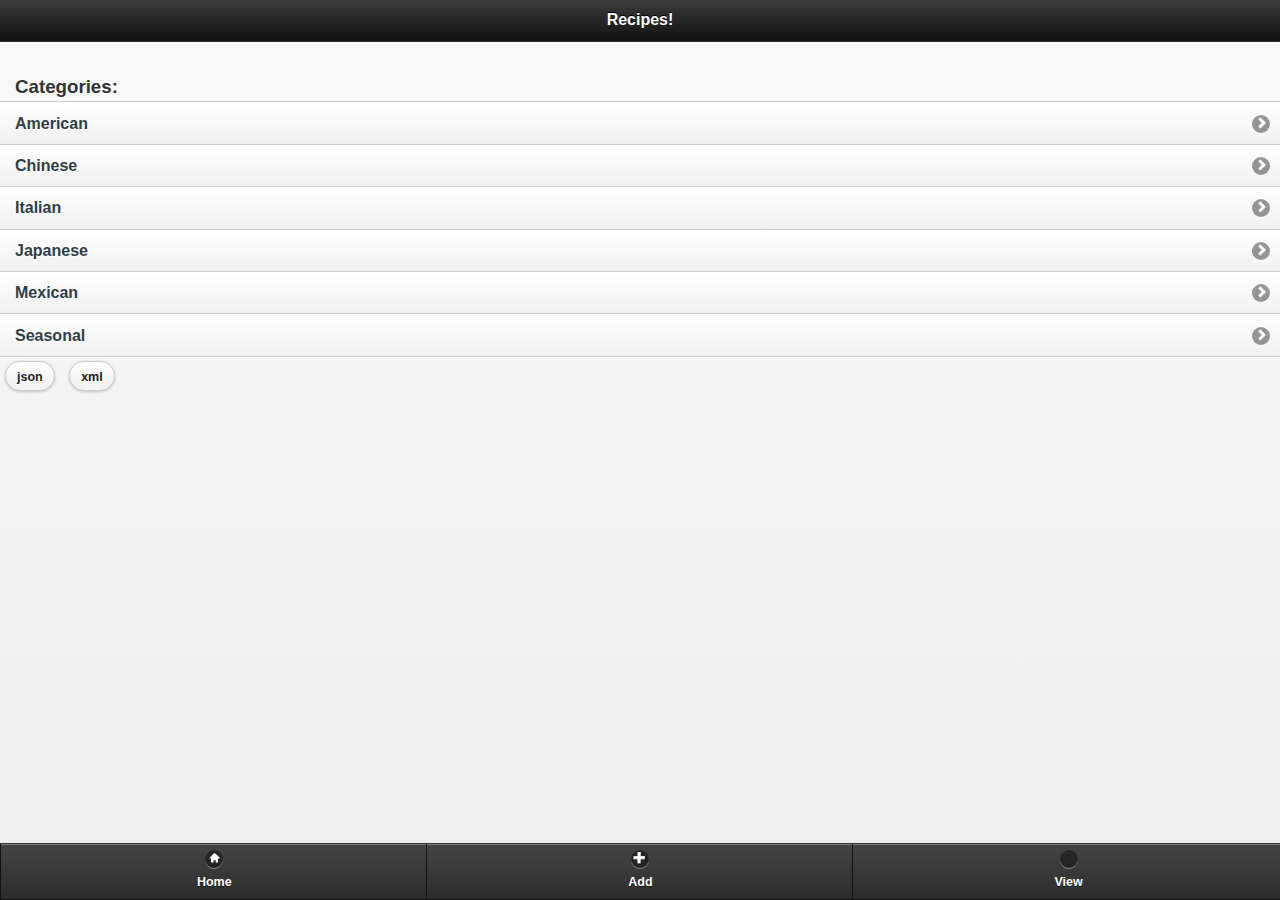
<file: asdcouch/app/_attachments/index.html>
<!DOCTYPE html>
<!-- Joshua Snyder -->
<!-- ASD 1304 -->
<!-- Project Week 3 -->

<html>

	<!-- BEGIN head -->
	<head> 
		
		<!-- BEGIN meta -->
		<meta name="viewport" content="width=device-width, initial-scale=1" /> 
		<meta charset="utf-8" />
		<!-- END meta -->

		<title>Recipes!</title> 

		<!-- BEGIN stylesheets -->
		<link rel="stylesheet" href="css/jquery.mobile-1.3.0.min.css" />
		<!-- <link rel="stylesheet" href="css/style.css" /> -->
		<!-- END stylesheets -->

		<!-- Modernizr script -->
		<!-- <script src="js/libs/modernizr.custom.min.js"></script> -->

	</head>
	<!-- END head -->

	<!-- BEGIN body -->
	<body>

		<!-- BEGIN homepage -->
		<section id="home" data-role="page">
			<header data-role="header" data-position="fixed">
				<h1>Recipes!</h1>
			</header>
			<div class="content" data-role="content">
				<h3>Categories:</h3>
				<ul data-role="listview" id="homeList">
					<li><a href="#view" id="american">American</a></li>
					<li><a href="#view" id="chinese">Chinese</a></li>
					<li><a href="#view" id="italian">Italian</a></li>
					<li><a href="#view" id="japanese">Japanese</a></li>
					<li><a href="#view" id="mexican">Mexican</a></li>
					<li><a href="#view" id="seasonal">Seasonal</a></li>
				</ul>
			</div>
			<section id="dataButtons">
				<a href="#view"><input type="button" data-mini="true" data-inline="true" id="jsonData" value="json" /></a>
				<a href="#view"><input type="button" data-mini="true" data-inline="true" id="xmlData" value="xml" /></a>
			</section>
			<footer data-role="footer" data-position="fixed">
				<nav data-role="navbar">
					<ul>
						<li><a href="#home"data-icon="home">Home</a></li>
						<li><a href="#add"data-icon="plus">Add</a></li>
						<li><a href="#view"data-icon="bars">View</a></li>
					</ul>
				</nav>
			</footer>
		</section>
		<!-- END homepage -->

		<!-- BEGIN add page -->
		<section id="add" data-role="page">
			<header data-role="header" data-position="fixed">
				<h1>Add Recipe!</h1>
			</header>
			<section data-role="content">

				<!-- BEGIN new recipe form -->
				<form action="#" method="post" id="newRcpForm">
					<fieldset>
						<section>
							<div id="select">
								<label for="selectChoice1" class="select">Categories:</label>
								<select name="Category" id="selectChoice1">
									<option value="" data-placeholder="true">Choose a Category:</option>
									<option value="American">American</option>
									<option value="Chinese">Chinese</option>
									<option value="Italian">Italian</option>
									<option value="Japanese">Japanese</option>
									<option value="Mexican">Mexican</option>
									<option value="Seasonal">Seasonal</option>
								</select>
							</div>
						</section>
						<section>
							<div id="txt-inputs">
								<label for="rcpName">Recipe Name:</label>
								<input type="text" name="Recipe" id="rcpName" value="" />

								<label for="txtArea-A">Ingredients:</label>
								<textarea name="Ingredients" id="txtArea-A" value=""></textarea>

								<label for="txtArea-B">Directions:</label>
								<textarea name="Directions" id="txtArea-B" value=""></textarea>
							</div>
							<div>
								<label for="slider">Rate It?:</label>
								<input type="range" name="Rating" id="slider" value="3" min="1" max="5" />
							</div>
							<div data-role="fieldcontain">
								<fieldset data-role="controlgroup">
									<legend>Go To Meal?</legend>
									<input type="checkbox" checked="unchecked" name="Favorite" id="checkboxFav" />
									<label for="checkboxFav">Yes</label>
								</fieldset>
							</div>
							<section id="buttons">
								<input type="submit" value="Add It!" id="addIt" data-icon="check" />
								<input type="reset" value="Cancel" id="cancelIt" data-mini="true" data-icon="delete" />
							</section>
						</section>
					</fieldset>
				</form>
				<!-- END new recipe form -->
			
			</section>
			<footer data-role="footer" data-position="fixed">
				<nav data-role="navbar">
					<ul>
						<li><a href="#home" data-icon="home">Home</a></li>
						<li><a href="#edit" data-icon="edit">Edit</a></li>
						<li><a href="#view" data-icon="bars">View</a></li>
					</ul>
				</nav>
			</footer>
		</section>
		<!-- END page -->

		<section id="view" data-role="page">
			<header data-role="header" data-position="fixed">
				<h1>My Recipes!</h1>
			</header>
			<section data-role="content">
				<div data-role="listview" id="viewList">
				</div>
			</section>
			<div>
				<input type="reset" value="Clear Recipes" id="clearAll" data-mini=""true data-icon="delete" />
				<input type="submit" value="Autofill" id="autoFill" />
			</div>
			<footer data-role="footer" data-position="fixed">
				<nav data-role="navbar">
					<ul>
						<li><a href="#home" data-icon="home">Home</a></li>
						<li><a href="#add" data-icon="plus">Add</a></li>
						<li><a href="#view" data-icon="bars">View</a></li>
					</ul>
				</nav>
			</footer>
		</section>
		<!-- END page -->

		<!-- Javascript -->
		<script type="text/javascript" src="js/libs/jquery-1.8.2.min.js"></script>
		<script type="text/javascript" src="js/libs/jquery.mobile-1.3.0.min.js"></script>
		<script type="text/javascript" src="js/libs/jquery.validate.min.js"></script>
		<script type="text/javascript" src="js/libs/jquery.couch.js"></script>
		<script type="text/javascript" src="js/main.js"></script>
		<!-- END Javascript -->
		
	</body>
	<!-- END body -->

</html>
</file>
<file: asdcouch/app/_attachments/css/style.css>
/*
Joshua Snyder
ASD 1303
Project Week 1
*/

#home > div > ul {
	list-style-type: none;
}

#items [href]  {
	margin-right: 10px;
}

#items ul {
	list-style-type: none;
}
</file>
